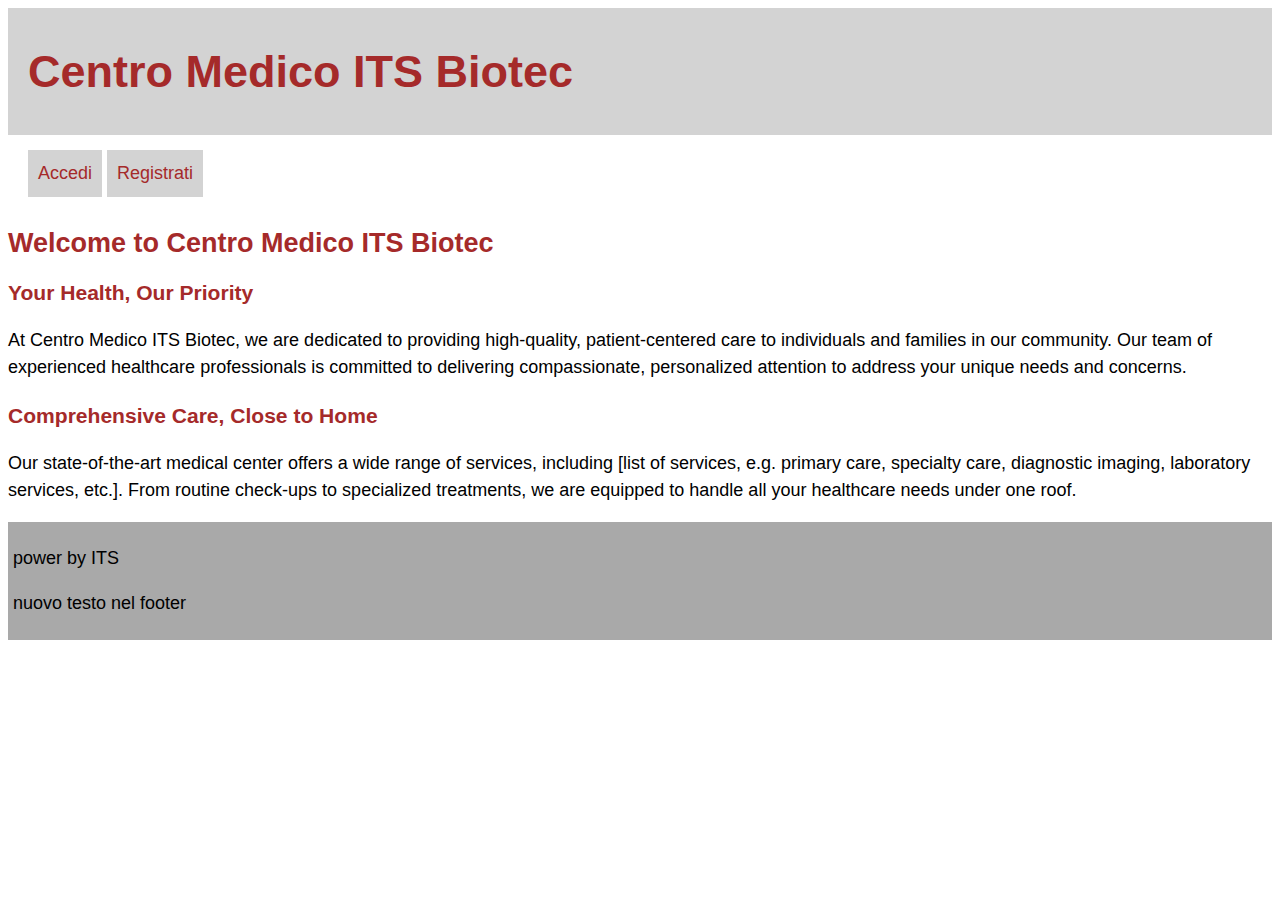
<file: index.html>
<!DOCTYPE html>
<html lang="en">

<head>
    <meta charset="UTF-8">
    <meta http-equiv="X-UA-Compatible" content="IE=edge">
    <meta name="viewport" content="width=device-width, initial-scale=1.0">
    <link rel="stylesheet" href="./resources/css/style.css">
    <title>Centro Medico</title>
</head>

<body>
    <header>
        <h1>Centro Medico ITS Biotec</h1>
    </header>

    <nav>
        <ul>
            <li>
                <a id="mnuAccedi" href="./login.html">Accedi</a>
            </li>
            <li>
                <a id="mnuRegistrati" href="./registrati.html">Registrati</a>
            </li>
        </ul>
    </nav>

    <main>
        <h2>Welcome to Centro Medico ITS Biotec</h2>

        <h3>Your Health, Our Priority</h3>

        <p>At Centro Medico ITS Biotec, we are dedicated to providing high-quality, patient-centered care to individuals
            and families in our community. Our team of experienced healthcare professionals is committed to delivering
            compassionate, personalized attention to address your unique needs and concerns.</p>
        <h3> Comprehensive Care, Close to Home</h3>

        <p>Our state-of-the-art medical center offers a wide range of services, including [list of services, e.g.
            primary care, specialty care, diagnostic imaging, laboratory services, etc.]. From routine check-ups to
            specialized treatments, we are equipped to handle all your healthcare needs under one roof.</p>
    </main>

    <footer>
        <p>power by ITS</p>
    </footer>
</body>
<script src="./resources/js/index.js"></script>
</html>
</file>
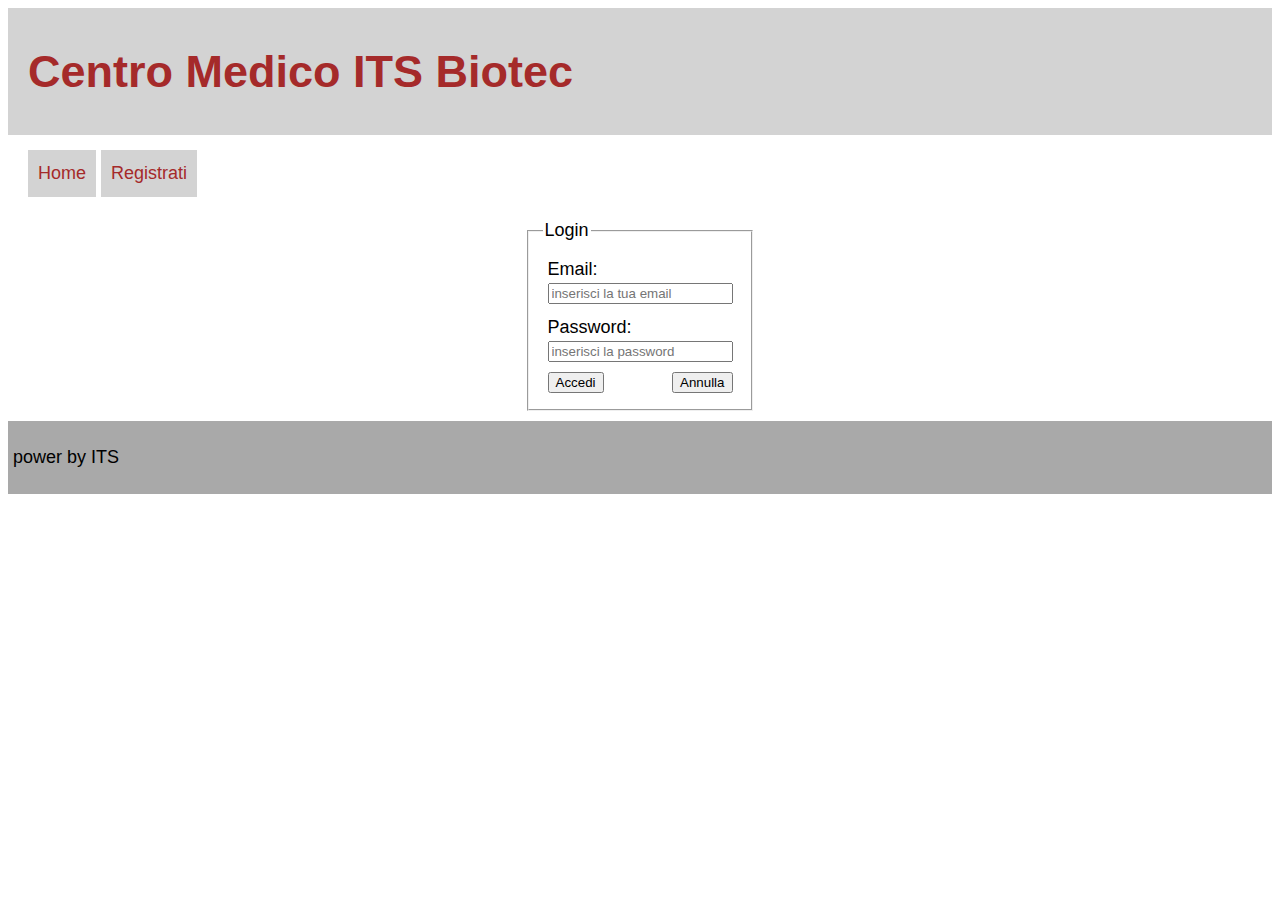
<file: login.html>
<!DOCTYPE html>
<html lang="en">

<head>
    <meta charset="UTF-8">
    <meta http-equiv="X-UA-Compatible" content="IE=edge">
    <meta name="viewport" content="width=device-width, initial-scale=1.0">
    <link rel="stylesheet" href="./resources/css/style.css">
    <title>Centro Medico - Login</title>
</head>

<body>
    <header>
        <h1>Centro Medico ITS Biotec</h1>
    </header>

    <nav>
        <ul>
            <li>
                <a href="./index.html">Home</a>
            </li>
            <li>
                <a href="./registrati.html">Registrati</a>
            </li>
        </ul>
    </nav>

    <main>
        <form  action="">
            <fieldset>
                <legend>Login</legend>
                <div class="field">
                    <label for="email">Email:</label>
                    <input type="email" name="email" id="email"
                        placeholder="inserisci la tua email">
                </div>
                <div class="field">
                    <label for="pwd">Password:</label>
                    <input type="password" name="pwd" id="pwd"
                        placeholder="inserisci la password">
                </div>
                <div class="buttons">
                    <button id="btnAccedi">Accedi</button>
                    <button type="reset" id="btnAnnulla">Annulla</button>
                </div>
            </fieldset>
        </form>
    </main>

    <footer>
        <p>power by ITS</p>
    </footer>
</body>
<script src="./resources/js/login.js" type="module"></script>
</html>
</file>
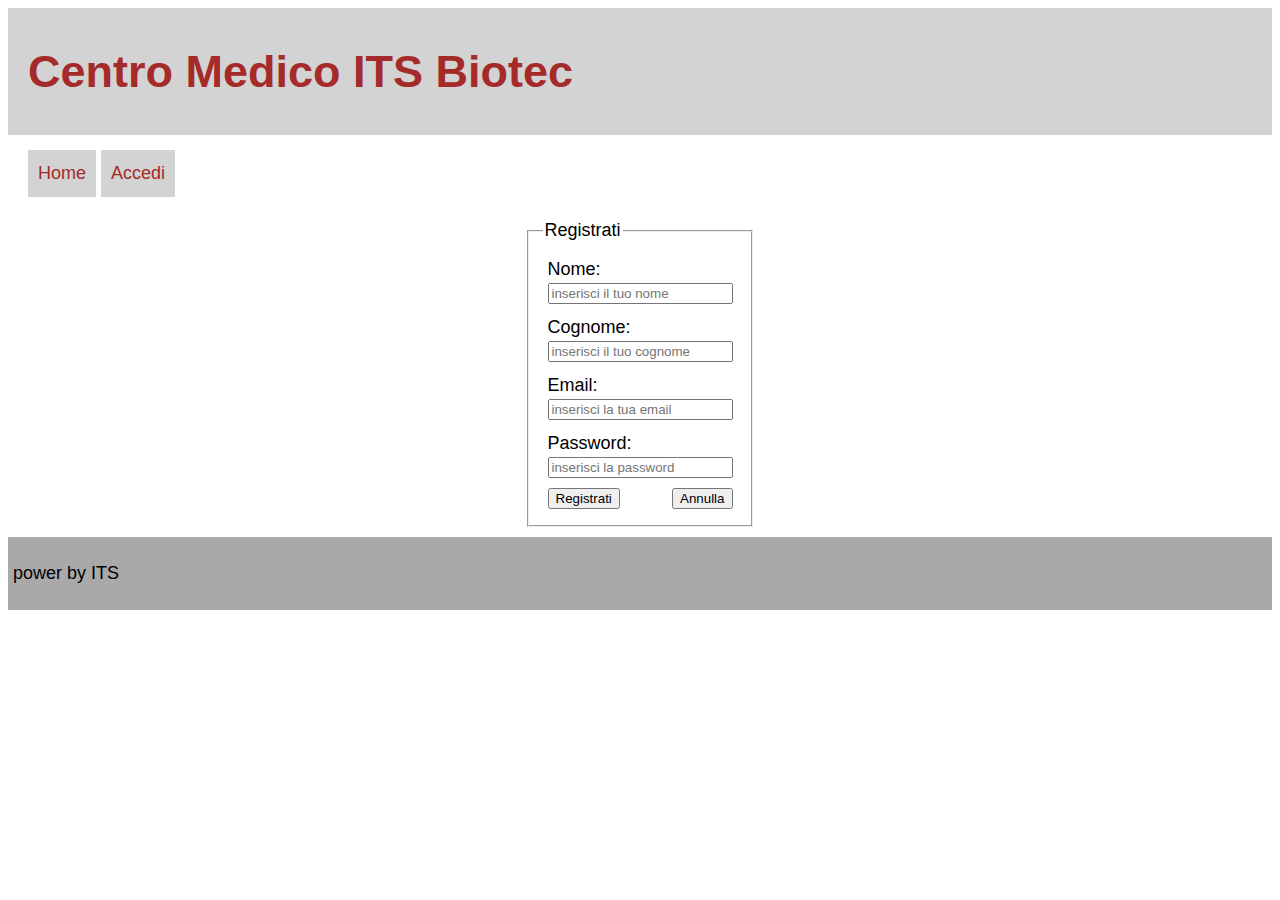
<file: registrati.html>
<!DOCTYPE html>
<html lang="en">

<head>
    <meta charset="UTF-8">
    <meta http-equiv="X-UA-Compatible" content="IE=edge">
    <meta name="viewport" content="width=device-width, initial-scale=1.0">
    <link rel="stylesheet" href="./resources/css/style.css">
    <title>Centro Medico - Registrati</title>
</head>

<body>
    <header>
        <h1>Centro Medico ITS Biotec</h1>
    </header>

    <nav>
        <ul>
            <li>
                <a href="./index.html">Home</a>
            </li>
            <li>
                <a href="./login.html">Accedi</a>
            </li>
        </ul>
    </nav>

    <main>
        <form action="">
            <fieldset>
                <legend>Registrati</legend>
                <div class="field">
                    <label for="nome">Nome:</label>
                    <input type="text" name="nome" id="nome" placeholder="inserisci il tuo nome">
                </div>
                <div class="field">
                    <label for="cognome">Cognome:</label>
                    <input type="text" name="cognome" id="cognome" placeholder="inserisci il tuo cognome">
                </div>
                <div class="field">
                    <label for="email">Email:</label>
                    <input type="email" name="email" id="email" placeholder="inserisci la tua email">
                </div>
                <div class="field">
                    <label for="pwd">Password:</label>
                    <input type="password" name="pwd" id="pwd" placeholder="inserisci la password">
                </div>
                <div class="buttons">
                    <button id="btnRegistrati">Registrati</button>
                    <button id="btnAnnulla">Annulla</button>
                </div>
            </fieldset>
        </form>
    </main>

    <footer>
        <p>power by ITS</p>
    </footer>
</body>
<script src="./resources/js/registrati.js"></script>
</html>
</file>
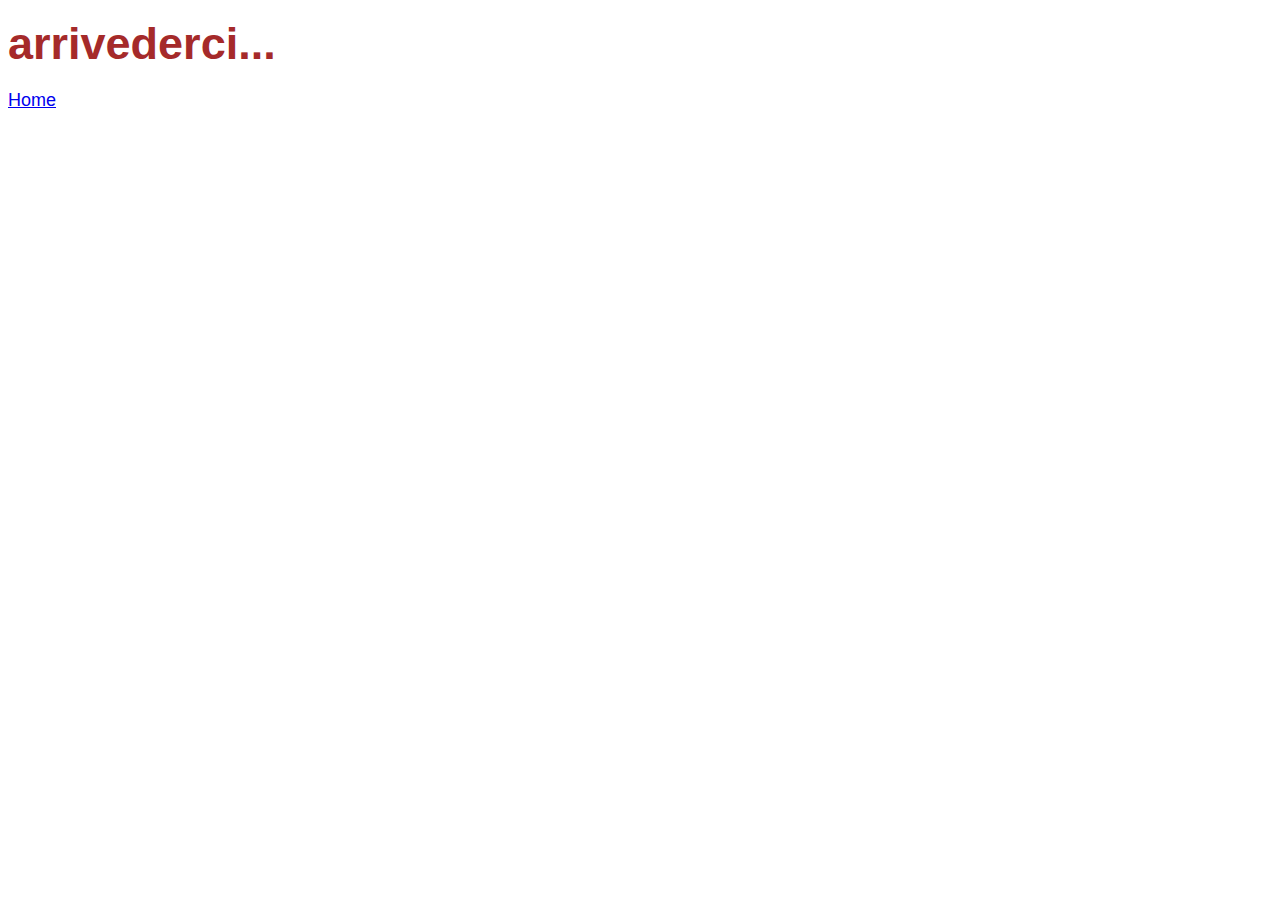
<file: auth/logout.html>
<!DOCTYPE html>
<html lang="en">
<head>
    <meta charset="UTF-8">
    <meta http-equiv="X-UA-Compatible" content="IE=edge">
    <meta name="viewport" content="width=device-width, initial-scale=1.0">
    <link rel="stylesheet" href="./../resources/css/style.css">
    <title>Centro Medico - logout</title>
</head>
<body>
    <main>
        <h1>arrivederci...</h1>
        <a href="./../index.html">Home</a>
    </main>
</body>
</html>
</file>
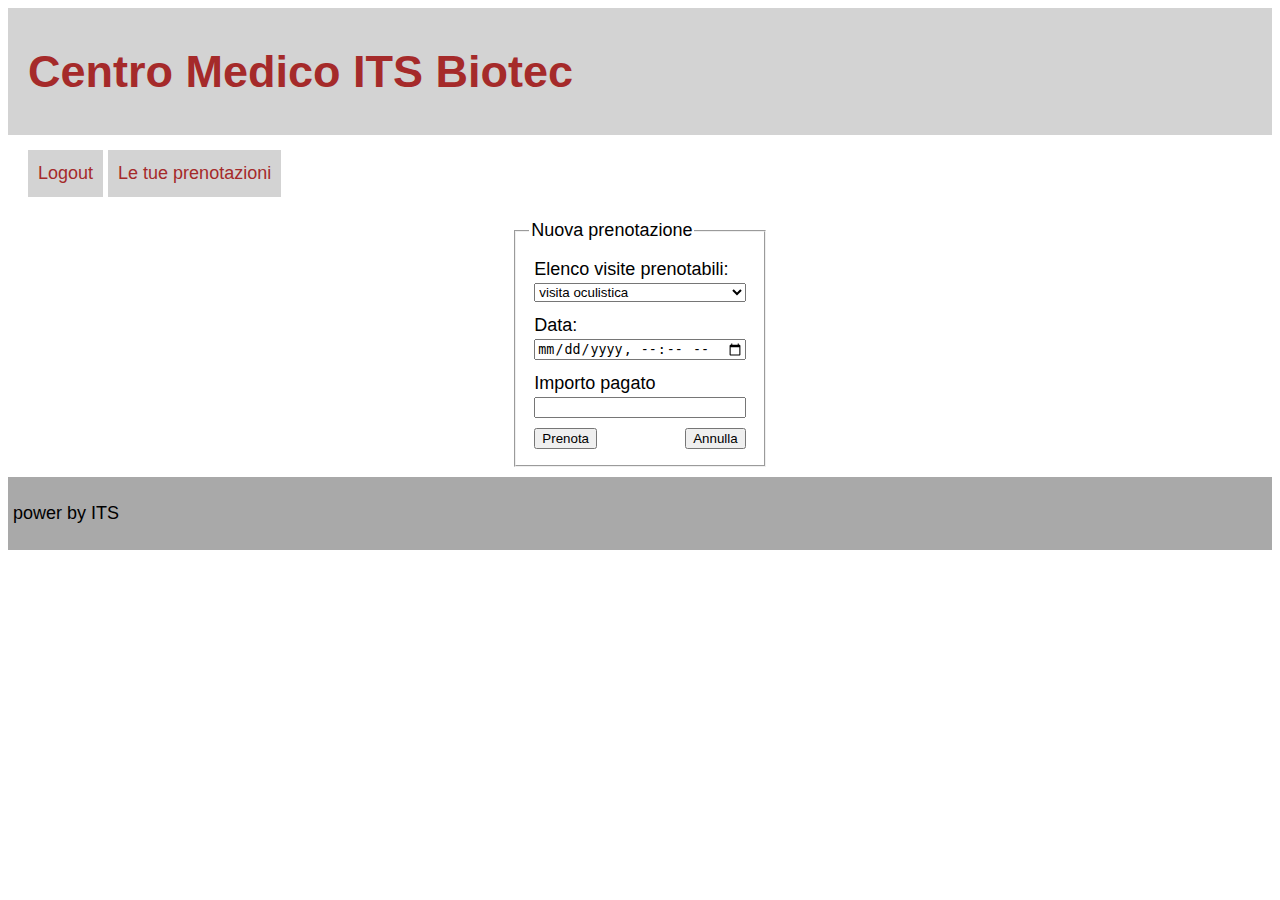
<file: auth/prenota.html>
<!DOCTYPE html>
<html lang="en">
<head>
    <meta charset="UTF-8">
    <meta http-equiv="X-UA-Compatible" content="IE=edge">
    <meta name="viewport" content="width=device-width, initial-scale=1.0">
    <link rel="stylesheet" href="./../resources/css/style.css">
    <title>Centro Medico - Prenota visita</title>
</head>
<body>
    <header>
        <h1>Centro Medico ITS Biotec</h1>
    </header>

    <nav>
        <ul>
            <li>
                <a href="./logout.html">Logout</a>
            </li>
            <li>
                <a href="./prenotazioni.html">Le tue prenotazioni</a>
            </li>
        </ul>
    </nav>

    <main>
        <form action="">
            <fieldset>
                <legend>Nuova prenotazione</legend>

                <div class="field">
                    <label for="visite">Elenco visite prenotabili:</label>
                    <select name="visite" id="visite">
                        <option value="1">visita oculistica</option>
                        <option value="2">visita neurologica</option>
                        <option value="3">....</option>
                    </select>
                </div>
                <div class="field">
                    <label for="data">Data:</label>
                    <input type="datetime-local" name="data" id="data">
                </div>
                <div class="field">
                    <label for="pagato">Importo pagato</label>
                    <input type="number" name="pagato" id="pagato" min="0">
                </div>
                <div class="buttons">
                    <button id="cmdPrenota">Prenota</button>
                    <button type="reset">Annulla</button>
                </div>
            </fieldset>
        </form>
    </main>

    <footer>
        <p>power by ITS</p>
    </footer>  
</body>
<script src="./../resources/js/prenota.js" type="module"></script>
</html>
</file>
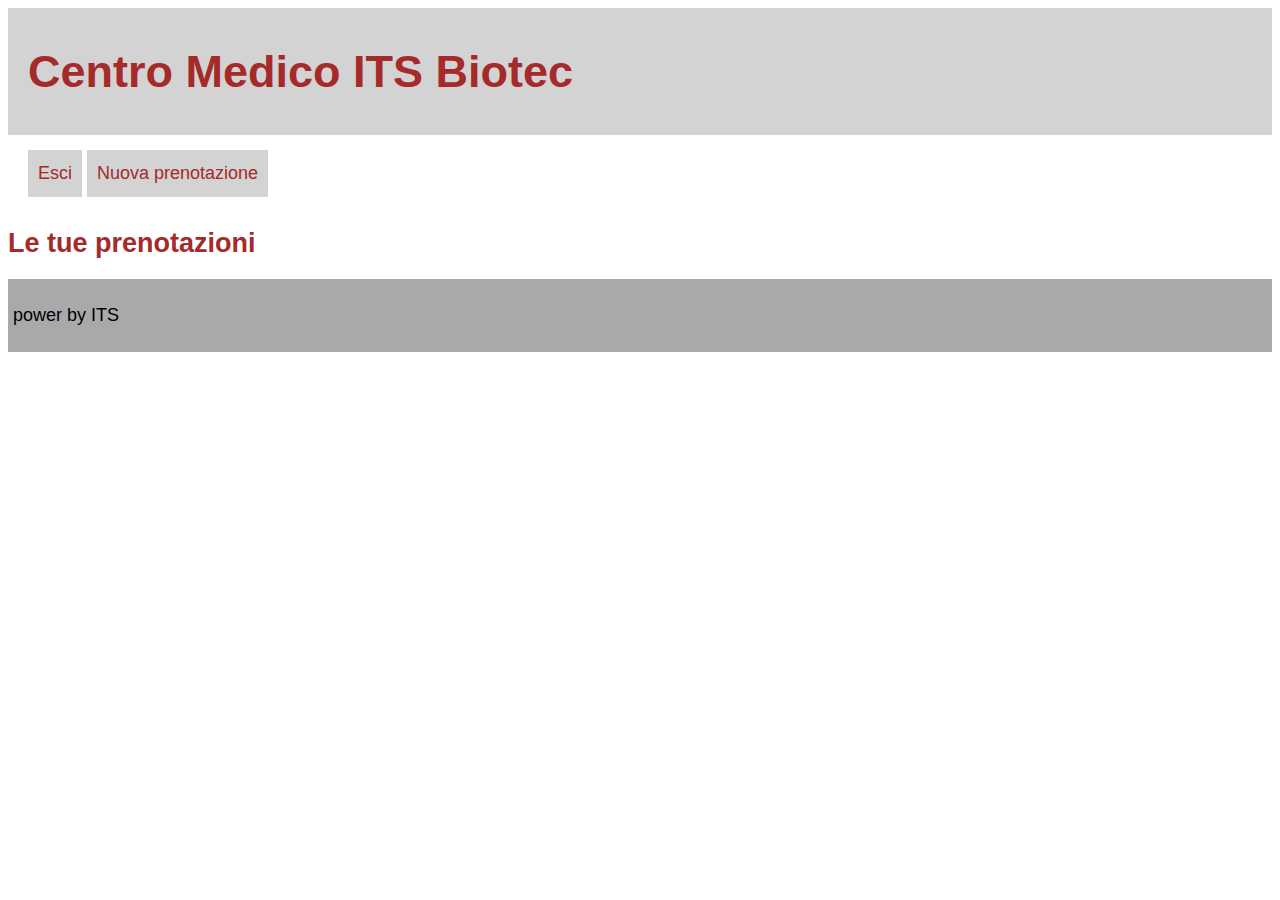
<file: auth/prenotazioni.html>
<!DOCTYPE html>
<html lang="en">
<head>
    <meta charset="UTF-8">
    <meta http-equiv="X-UA-Compatible" content="IE=edge">
    <meta name="viewport" content="width=device-width, initial-scale=1.0">
    <link rel="stylesheet" href="./../resources/css/style.css">
    <title>Centro Medico - Prenotazioni</title>
</head>
<body>
    <header>
        <h1>Centro Medico ITS Biotec</h1>
    </header>

    <nav>
        <ul>
            <li>
                <a href="./logout.html">Esci</a>
            </li>
            <li>
                <a href="./prenota.html">Nuova prenotazione</a>
            </li>
        </ul>
    </nav>

    <main>
        <h2>Le tue prenotazioni</h2>
        <ul id="prenotazioni">
            
        </ul>
    </main>

    <footer>
        <p>power by ITS</p>
    </footer>    
</body>
<script src="./../resources/js/prenotazioni.js" type="module"></script>
</html>
</file>
<file: resources/css/style.css>
html {
    font-family: sans-serif;
    font-size: 18px;
    line-height: 1.5rem;
}

/* stile intestazione*/
header{
    padding: 20px;
    background-color: lightgray;
}

/* stile footer*/
footer{
    margin-top: 10px;
    padding: 5px;
    background-color: darkgray;
}

/* stile navigazione*/
nav{
    margin: 10px;
    padding: 5px;
}
nav > ul{
    display: flex;
    flex-wrap: wrap;
    margin: 0;
    padding: 0;
    list-style: none;
}

nav > ul > li{
    display: block;
    margin-left: 5px;
    margin-bottom: 5px;
    padding: 10px;
    background-color: lightgrey;
}

nav > ul > li > a{
    text-decoration: none;
    color: brown;
}

nav > ul > li:hover{
    background-color: darkgray;
    color: white;
}

/* stile titoli*/
h1 {
    font-size: 2.5rem;
}

h1,h2,h3,h4,h5,h6 {
    color: brown;
}

/* stile liste */
ul{
    list-style: none;
} 

/* forms style*/
form{
    display: flex;
    flex-direction: column;
    align-items: center;
}

div.field{
    display: flex;
    padding: 5px;
    flex-direction: column;
}

div.buttons{
    display: flex;
    padding: 5px;
    flex-direction: row;
    justify-content: space-between;
}
</file>
